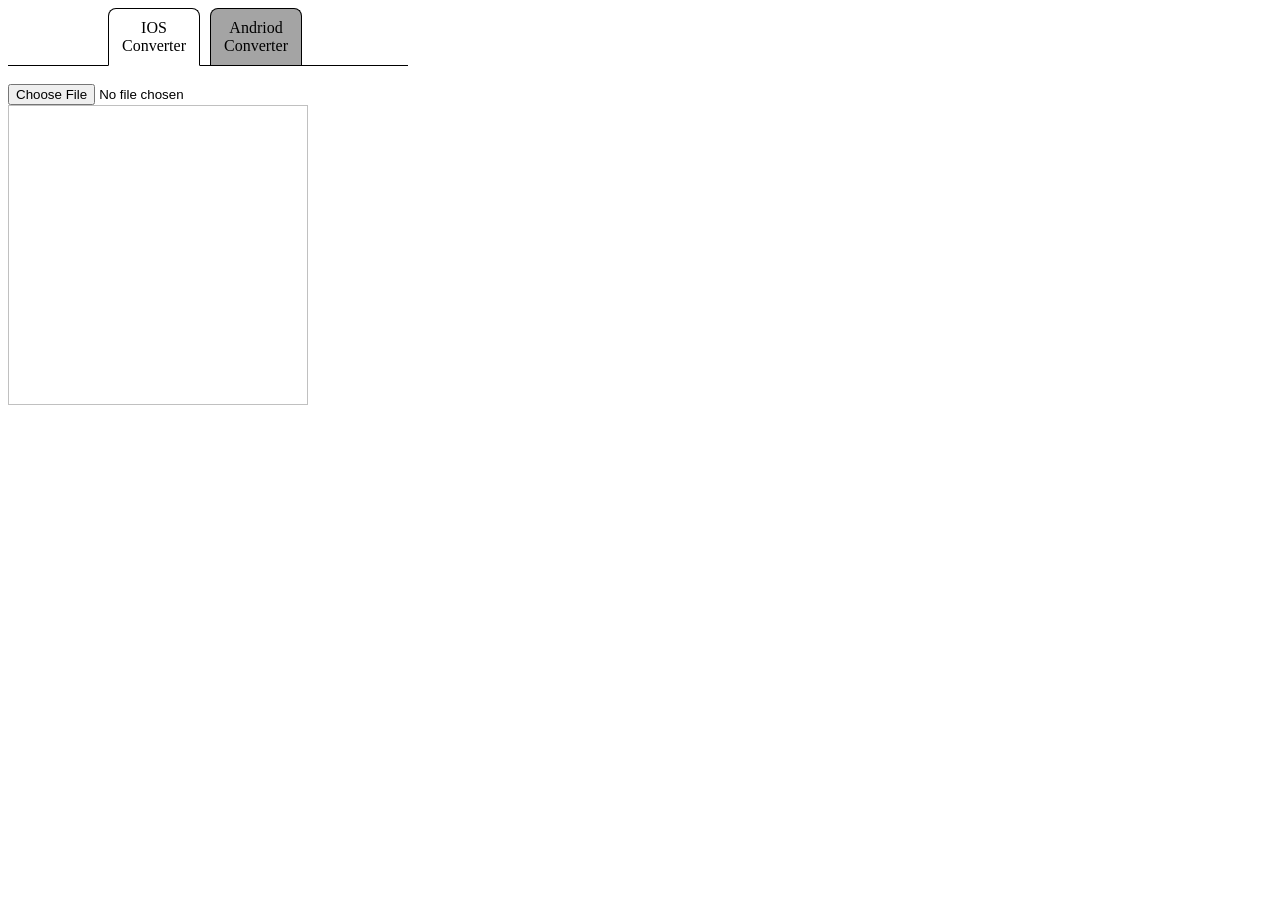
<file: index.html>
<!DOCTYPE html>

<html lang="en">
<head>
<title>Image Resizer</title>
<!-- Link to hw3 stylesheet -->
<link type="text/css" rel="stylesheet" href="./hw3ss.css" /> 
<!-- Link to hw3 Javascript -->
<script src="./hw3.js" type="text/javascript"></script>

<script src="./jquery-1.11.3.js" type="text/javascript"></script>

</head>

<body>

 	<div id="navBar">
  		<div id="container">
	    	<ul>
	      		<li><a href="./#" id="currnetLink">IOS Converter</a></li>
	      		<li><a href="./hw3a.html">Andriod Converter</a></li>
	    	</ul>
  		</div>
 	</div>
  <br>
  <input type="file" name="uploadImage" id="uploadImage" onchange="imageUploaded('ios')">
  	<img id="imagePreview">
	<img id="ios29">
	<img id="ios50">
	<img id="ios57">
	<img id="ios58">
	<img id="ios72">
	<img id="ios100">
	<img id="ios114">
	<img id="ios144">

<img id="ios">    
</body>


</html>
</file>
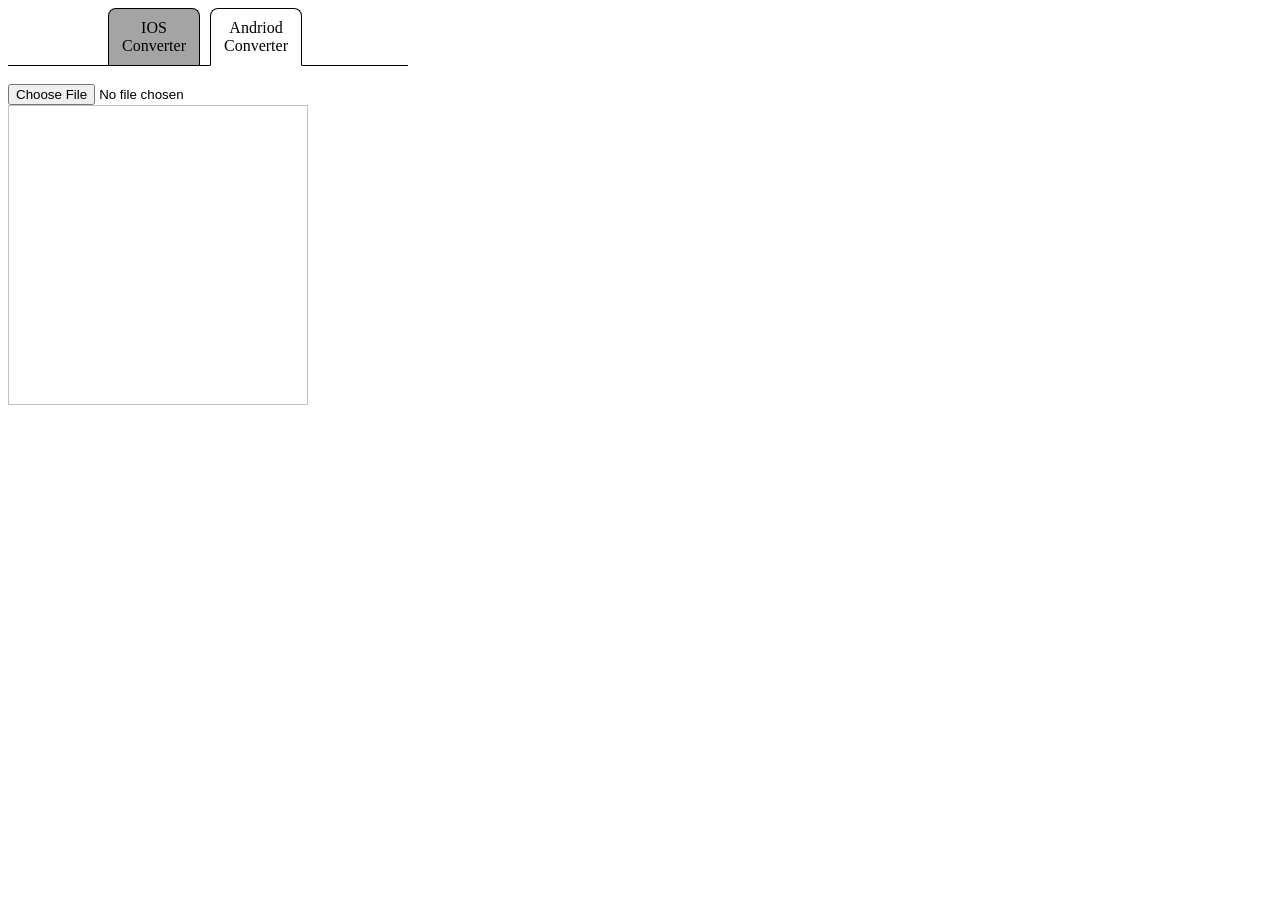
<file: hw3a.html>
<!DOCTYPE html>

<html lang="en">
<head>
<title>Image Resizer</title>
<!-- Link to hw3 stylesheet -->
<link type="text/css" rel="stylesheet" href="./hw3ss.css" /> 
<!-- Link to hw3 Javascript -->
<script src="./hw3.js" type="text/javascript"></script>

<script src="./jquery-1.11.3.js" type="text/javascript"></script>

</head>

<body>

 	<div id="navBar">
  		<div id="container">
	    	<ul>
	      		<li><a href="./index.html">IOS Converter</a></li>
	      		<li><a href="./hw3a.html"id="currnetLink">Andriod Converter</a></li>
	    	</ul>
  		</div>
 	</div>
  <br>
  <input type="file" name="uploadImage" id="uploadImage" onchange="imageUploaded('andriod')">
  <img id="imagePreview">
	<img id="andriod48">
	<img id="andriod96">
	<img id="andriod144">
	<img id="andriod192">
	<img id="andriod512">

</body>


</html>
</file>
<file: hw3ss.css>
#imagePreview {
    height: 300px;
    width: 300px;
    display: block;
}

#navBar {
	width: 360px;
}

#navBar #container {
	height: 57px;
	border-bottom: 1px solid #000;
	width: 300px;
	padding-left: 100px;
}

#navBar #container ul {
	list-style: none;
	margin: 0;
	padding:0;
}

#navBar #container ul li a {
	text-decoration: none;
	float: left;
	margin-right: 10px;
	color: #000;
	border:  1px solid #000;
	border-bottom: none;
	padding: 10px;
	width: 70px;
	text-align: center;
	display: block;
	background:#A4A4A4;
	border-top-left-radius: 8px;
	border-top-right-radius: 8px;
}

#navBar	#container ul li a:hover {
	background: #2F74BB;
	color:#000;
	text-shadow:1px 1px 1px ;	
}

#container ul li a#currnetLink {
	background: #fff;
	color: #000;
	border-bottom: 1px solid #fff;
}

#container ul li a#currnetLink:hover {
	background:#fff;
	color: #69f;
	text-shadow: 1px 1px 1px #000;
}
</file>
